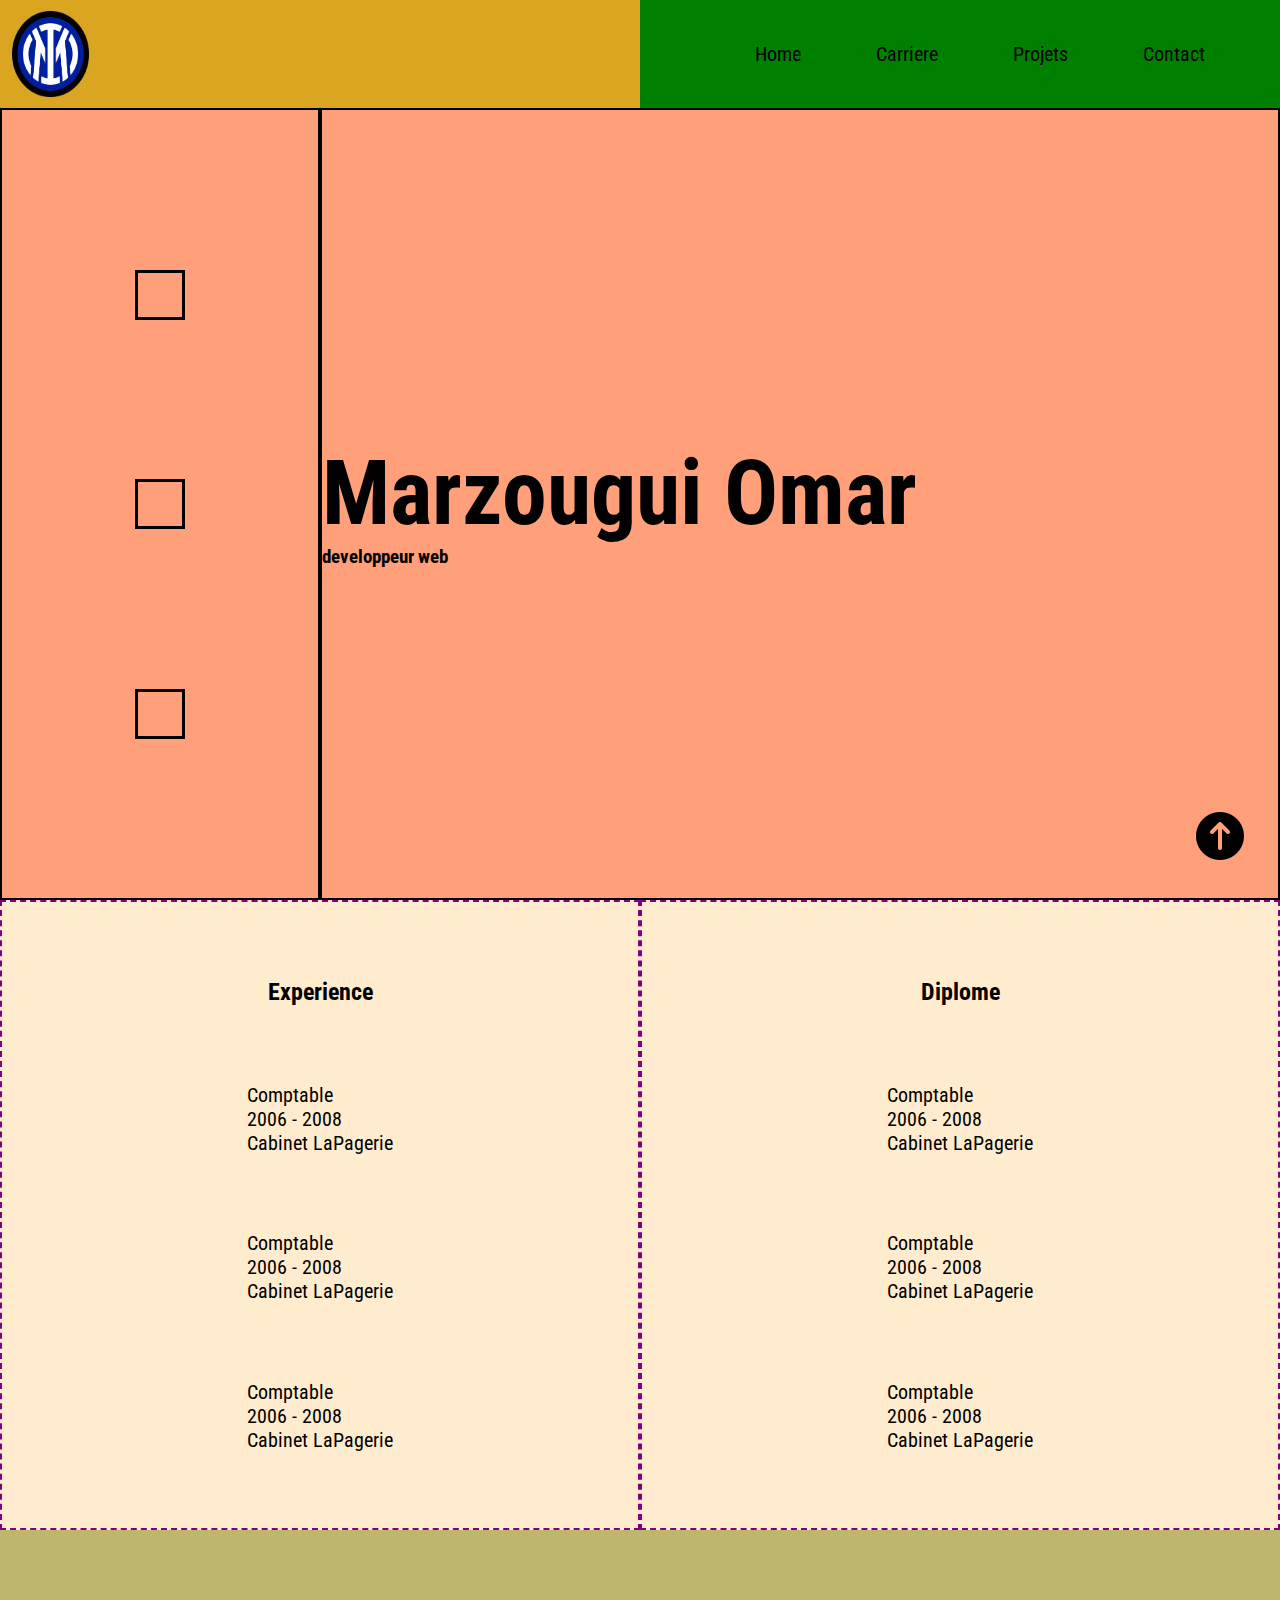
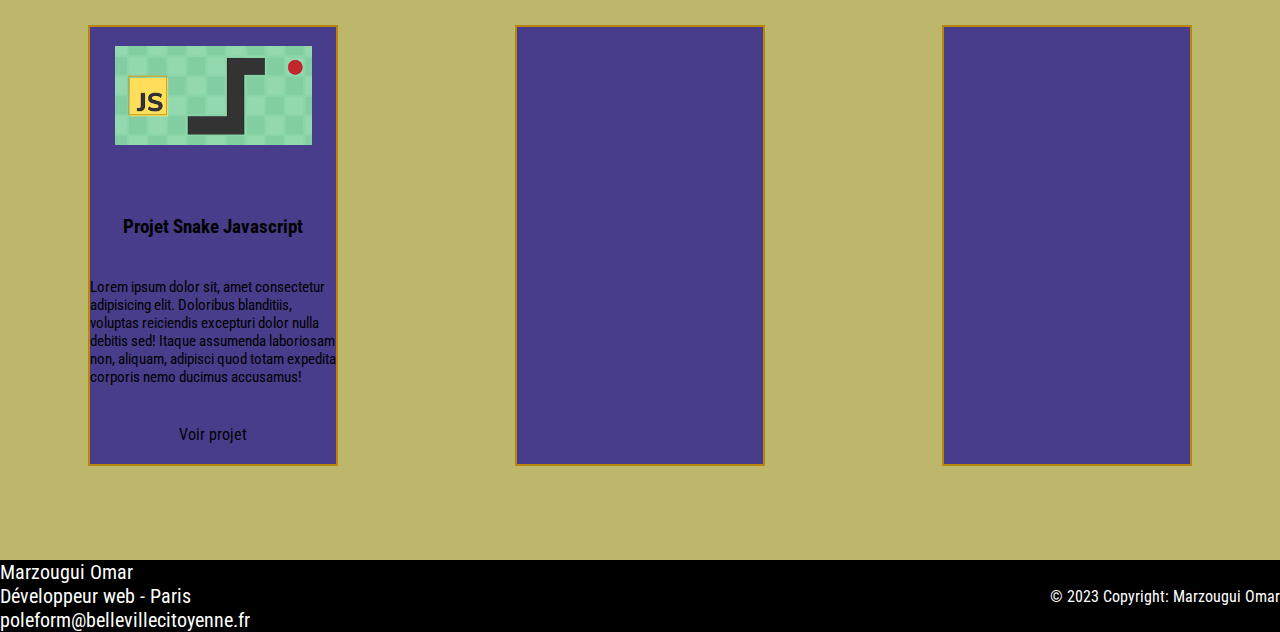
<file: index.html>
<!DOCTYPE html>
<html lang="en">
<head>
    <meta charset="UTF-8">
    <meta http-equiv="X-UA-Compatible" content="IE=edge">
    <meta name="viewport" content="width=device-width, initial-scale=1.0">
    <title>Omar Portofolio</title>
    <link rel="stylesheet" href="style.css">
</head>
<body>
    <div id="navbar">
        <div id="logo" class="bounce-in-bottom">
            <img id="inter" src="logo-inter-milan.png" alt="">
        </div>
        <div id="lien">
          <ul id="lien_liste">
            <li>
                <a class="lien_nav" href="navbar">Home</a>
            </li>
            <li>
                <a class="lien_nav" href="expe">Carriere</a>
            </li>
            <li>
                <a class="lien_nav" href="projet">Projets</a>
            </li>
            <li>
                <a class="lien_nav" href="index2.html">Contact</a>
            </li>
          </ul>
        </div>
    </div>
    <div class="heartbeat" id="fleche">
        <a href="#navbar">
            <img src="./img/fleche.png" alt="">
        </a>
        
    </div>
    <div id="header">
        <div id="header-left" class="enfant">
            <div class="carre_lien"></div>
            <div class="carre_lien"></div>
            <div class="carre_lien"></div>
        </div>
        <div id="header-right" class="enfant">
            <h1>Marzougui Omar</h1>
            <h3>developpeur web</h3>
        </div>
    </div>
    <div id="experience">
        <div id="experience_left" class="enfant1">
            <h2>Experience</h2>
            <div>
                <p>Comptable</p>
                <p>2006 - 2008</p>
                <p>Cabinet LaPagerie</p>
            </div>
            <div>
                <p>Comptable</p>
                <p>2006 - 2008</p>
                <p>Cabinet LaPagerie</p>
            </div>
            <div>
                <p>Comptable</p>
                <p>2006 - 2008</p>
                <p>Cabinet LaPagerie</p>
            </div>
        </div>
        <div id="experience_right" class="enfant1">
            <h2>Diplome</h2>
            <div>
                <p>Comptable</p>
                <p>2006 - 2008</p>
                <p>Cabinet LaPagerie</p>
            </div>
            <div>
                <p>Comptable</p>
                <p>2006 - 2008</p>
                <p>Cabinet LaPagerie</p>
            </div>
            <div>
                <p>Comptable</p>
                <p>2006 - 2008</p>
                <p>Cabinet LaPagerie</p>
            </div>
        </div>
    </div>
    <div id="projet">
        <div class="enfant2">
            <div id="projet_enfant2-div">
                <img src="./img/snake.png" alt="">
            </div>
            <h3>Projet Snake Javascript</h3>
            <p>Lorem ipsum dolor sit, amet consectetur adipisicing elit. Doloribus blanditiis, voluptas reiciendis excepturi dolor nulla debitis sed! Itaque assumenda laboriosam non, aliquam, adipisci quod totam expedita corporis nemo ducimus accusamus!</p>
            <a href="../exoJs/index.html" target="_blank">Voir projet</a>
        </div>
        <div class="enfant2"></div>
        <div class="enfant2"></div>
    </div>
    <div id="footer">
        <div id="footer_left">
            <p>Marzougui Omar</p>
            <p>Développeur web - Paris</p>
            <p>poleform@bellevillecitoyenne.fr</p>
        </div>
        <div id="footer_right">
            © 2023 Copyright: Marzougui Omar 
        </div>

    </div>
</body>
</html>
</file>
<file: style.css>
@import url('https://fonts.googleapis.com/css2?family=Roboto+Condensed&display=swap');
/* Ce bout de code est pour la nav bar */
* {
        margin: 0;
        box-sizing: border-box;
        scroll-behavior: smooth;
        font-family: 'Roboto Condensed', sans-serif;
}

#navbar {
        width: 100vw;
        height: 12vh;
        background-color: goldenrod;
        display: flex;
        justify-content: space-between;
        align-items: center;
}

#logo {
        width: 6%;
        height: 80%;
        margin-left: 12px;
}

#inter {
        width: 100%;
        height: 100%;
}

#lien {
        width: 50%;
        height: 100%;
        background-color: green;
}

#lien_liste {
        width: 100%;
        height: 100%;
        display: flex;
        justify-content: space-evenly;
        align-items: center;
}

li {
        list-style-type: none;
        font-size: 20px;
}

a {
        outline: none;
        text-decoration: none;
        color: black;
}

.lien_nav:hover {
        color: #edf2f4;
        font-size: 40px;
}

p {
        font-size: 20px;
}

#header {
        width: 100vw;
        height: 88vh;
        background-color: lightblue;
        display: flex;
        justify-content: space-around;
        align-items: center;

}

#header-left {
        width: 25%;
        height: 100%;
        display: flex;
        flex-direction: column;
        justify-content: space-evenly;
        align-items: center;
}

.carre_lien {
        width: 50px;
        height: 50px;
        border: 3px black solid;
}

#header-right {
        width: 75%;
        height: 100%;
        display: flex;
        flex-direction: column;
        justify-content: center;
}

.enfant {
        width: 40%;
        height: 80%;
        background-color: lightsalmon;
        border: 2px black solid;
}

#experience {
        width: 100vw;
        height: 70vh;
        background-color: chocolate;
        display: flex;
}

#experience_left {
        display: flex;
        flex-direction: column;
        justify-content: space-evenly;
        align-items: center;
}

#experience_right {
        display: flex;
        flex-direction: column;
        justify-content: space-evenly;
        align-items: center;
}

.enfant1 {
        width: 50%;
        height: 100%;
        background-color: blanchedalmond;
        border: 2px purple dashed;
}

#projet {
        width: 100vw;
        height: 70vh;
        background-color: darkkhaki;
        display: flex;
        justify-content: space-around;
        align-items: center;
}

.enfant2 {
        width: 250px;
        height: 70%;
        background-color: darkslateblue;
        border: 2px darkgoldenrod solid;
        display: flex;
        flex-direction: column;
        justify-content: space-around;
        align-items: center;
}

#projet_enfant2-div {
width: 80%;
    height: 30%;
}

#projet_enfant2-div img {
        width: 100%;
}

.enfant2 p {
        font-size: 15px;
}

#footer {
        width: 100vw;
    display: flex;
    justify-content: space-between;
    align-items: center;
    background-color: black;
    color: white;
}

/* Animation pour logo un bounce */
.bounce-in-bottom {
        -webkit-animation: bounce-in-bottom 1.2s 1.5s both;
        animation: bounce-in-bottom 1.2s 1.5s both;
}

@-webkit-keyframes bounce-in-bottom {
        0% {
                -webkit-transform: translateY(500px);
                transform: translateY(500px);
                -webkit-animation-timing-function: ease-in;
                animation-timing-function: ease-in;
                opacity: 0;
        }

        38% {
                -webkit-transform: translateY(0);
                transform: translateY(0);
                -webkit-animation-timing-function: ease-out;
                animation-timing-function: ease-out;
                opacity: 1;
        }

        55% {
                -webkit-transform: translateY(65px);
                transform: translateY(65px);
                -webkit-animation-timing-function: ease-in;
                animation-timing-function: ease-in;
        }

        72% {
                -webkit-transform: translateY(0);
                transform: translateY(0);
                -webkit-animation-timing-function: ease-out;
                animation-timing-function: ease-out;
        }

        81% {
                -webkit-transform: translateY(28px);
                transform: translateY(28px);
                -webkit-animation-timing-function: ease-in;
                animation-timing-function: ease-in;
        }

        90% {
                -webkit-transform: translateY(0);
                transform: translateY(0);
                -webkit-animation-timing-function: ease-out;
                animation-timing-function: ease-out;
        }

        95% {
                -webkit-transform: translateY(8px);
                transform: translateY(8px);
                -webkit-animation-timing-function: ease-in;
                animation-timing-function: ease-in;
        }

        100% {
                -webkit-transform: translateY(0);
                transform: translateY(0);
                -webkit-animation-timing-function: ease-out;
                animation-timing-function: ease-out;
        }
}

@keyframes bounce-in-bottom {
        0% {
                -webkit-transform: translateY(500px);
                transform: translateY(500px);
                -webkit-animation-timing-function: ease-in;
                animation-timing-function: ease-in;
                opacity: 0;
        }

        38% {
                -webkit-transform: translateY(0);
                transform: translateY(0);
                -webkit-animation-timing-function: ease-out;
                animation-timing-function: ease-out;
                opacity: 1;
        }

        55% {
                -webkit-transform: translateY(65px);
                transform: translateY(65px);
                -webkit-animation-timing-function: ease-in;
                animation-timing-function: ease-in;
        }

        72% {
                -webkit-transform: translateY(0);
                transform: translateY(0);
                -webkit-animation-timing-function: ease-out;
                animation-timing-function: ease-out;
        }

        81% {
                -webkit-transform: translateY(28px);
                transform: translateY(28px);
                -webkit-animation-timing-function: ease-in;
                animation-timing-function: ease-in;
        }

        90% {
                -webkit-transform: translateY(0);
                transform: translateY(0);
                -webkit-animation-timing-function: ease-out;
                animation-timing-function: ease-out;
        }

        95% {
                -webkit-transform: translateY(8px);
                transform: translateY(8px);
                -webkit-animation-timing-function: ease-in;
                animation-timing-function: ease-in;
        }

        100% {
                -webkit-transform: translateY(0);
                transform: translateY(0);
                -webkit-animation-timing-function: ease-out;
                animation-timing-function: ease-out;
        }
}

h1 {
        font-size: 90px;
}

@media screen and (max-width:760px) {
        #lien {
                display: none;
        }

        #navbar {
                background-color: blue;
        }

        #header {
                flex-direction: column;
        }

        h1 {
                font-size: 20px;
        }

}

#fleche {
        position: fixed;
        right: 30px;
        bottom: 30px;
}

.heartbeat:hover {
        -webkit-animation: heartbeat 1.5s ease-in-out infinite both;
        animation: heartbeat 1.5s ease-in-out infinite both;
}

/* ----------------------------------------------
 * Generated by Animista on 2023-1-26 14:18:43
 * Licensed under FreeBSD License.
 * See http://animista.net/license for more info. 
 * w: http://animista.net, t: @cssanimista
 * ---------------------------------------------- */

/**
 * ----------------------------------------
 * animation heartbeat
 * ----------------------------------------
 */
@-webkit-keyframes heartbeat {
        from {
                -webkit-transform: scale(1);
                transform: scale(1);
                -webkit-transform-origin: center center;
                transform-origin: center center;
                -webkit-animation-timing-function: ease-out;
                animation-timing-function: ease-out;
        }

        10% {
                -webkit-transform: scale(0.91);
                transform: scale(0.91);
                -webkit-animation-timing-function: ease-in;
                animation-timing-function: ease-in;
        }

        17% {
                -webkit-transform: scale(0.98);
                transform: scale(0.98);
                -webkit-animation-timing-function: ease-out;
                animation-timing-function: ease-out;
        }

        33% {
                -webkit-transform: scale(0.87);
                transform: scale(0.87);
                -webkit-animation-timing-function: ease-in;
                animation-timing-function: ease-in;
        }

        45% {
                -webkit-transform: scale(1);
                transform: scale(1);
                -webkit-animation-timing-function: ease-out;
                animation-timing-function: ease-out;
        }
}

@keyframes heartbeat {
        from {
                -webkit-transform: scale(1);
                transform: scale(1);
                -webkit-transform-origin: center center;
                transform-origin: center center;
                -webkit-animation-timing-function: ease-out;
                animation-timing-function: ease-out;
        }

        10% {
                -webkit-transform: scale(0.91);
                transform: scale(0.91);
                -webkit-animation-timing-function: ease-in;
                animation-timing-function: ease-in;
        }

        17% {
                -webkit-transform: scale(0.98);
                transform: scale(0.98);
                -webkit-animation-timing-function: ease-out;
                animation-timing-function: ease-out;
        }

        33% {
                -webkit-transform: scale(0.87);
                transform: scale(0.87);
                -webkit-animation-timing-function: ease-in;
                animation-timing-function: ease-in;
        }

        45% {
                -webkit-transform: scale(1);
                transform: scale(1);
                -webkit-animation-timing-function: ease-out;
                animation-timing-function: ease-out;
        }
}
</file>
